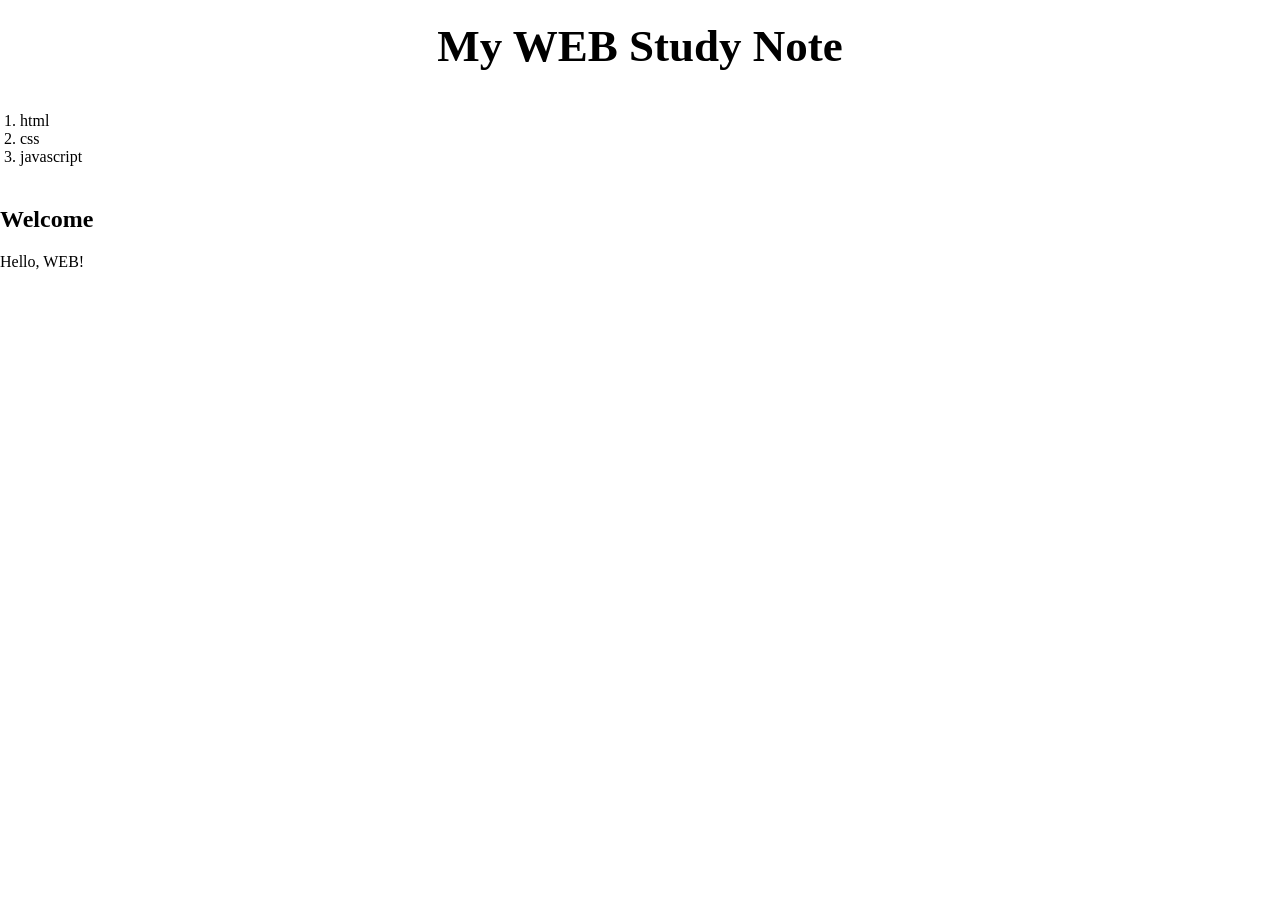
<file: html/www/index.html>
<!doctype html>
<html>
  <head>
    <title>My Web Study Note</title>
    <meta charset="utf-8" />
    <link rel="stylesheet" href="style.css" />
  </head>
  <body>
    <h1><a href="index.html">My WEB Study Note</a></h1>
    <ol>
      <li><a href="html.html">html</a></li>
      <li><a href="css.html">css</a></li>
      <li><a href=".html">javascript</a></li>
    </ol>
    <h2>Welcome</h2>
    Hello, WEB!
  </body>
</html>
</file>
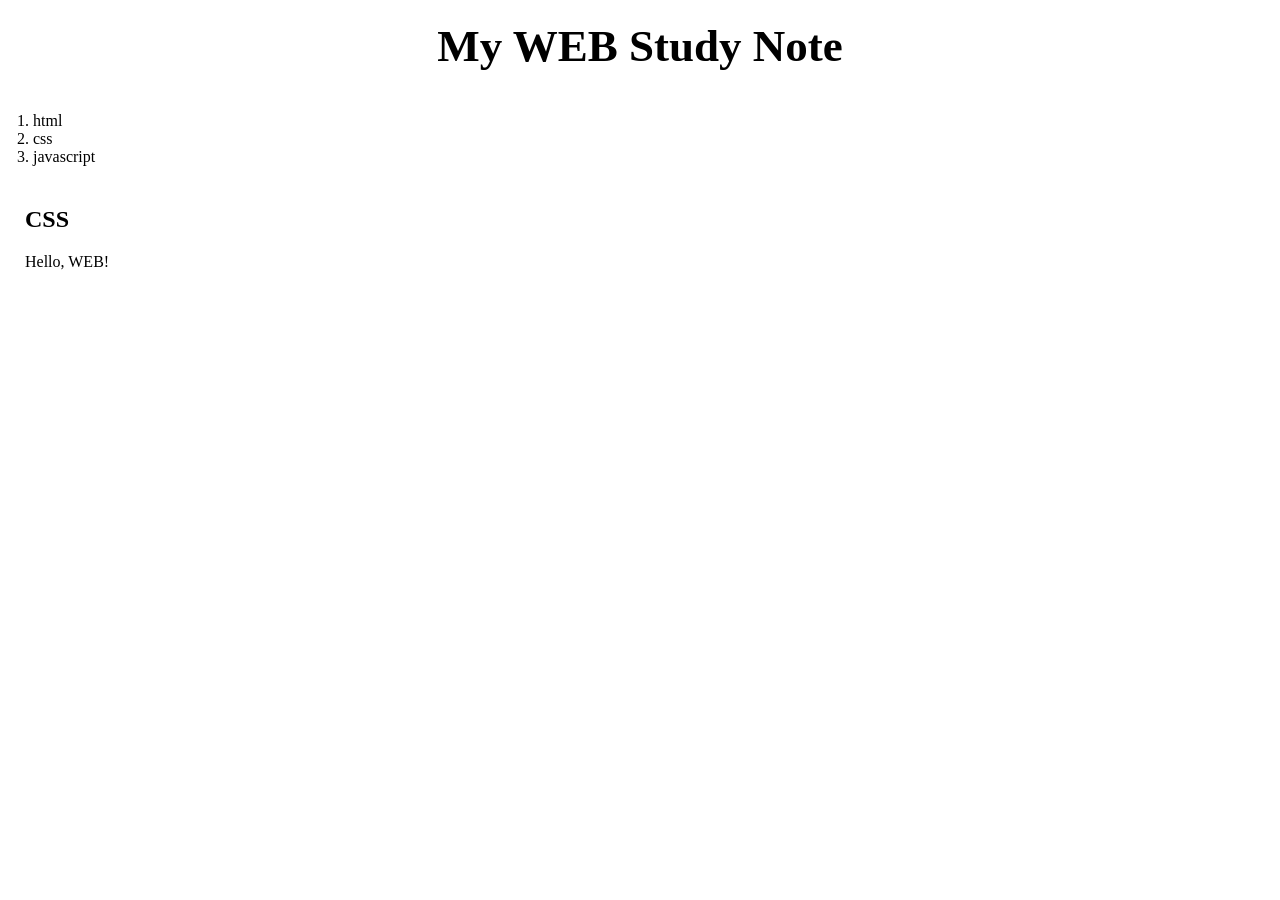
<file: html/www/css.html>
<!doctype html>
<html>
  <head>
    <title>My Web Study Note</title>
    <meta charset="utf-8" />
    <link rel="stylesheet" href="style.css" />
  </head>
  <body>
    <h1><a href="index.html">My WEB Study Note</a></h1>
    <div id="grid">
      <ol>
        <li><a href="html.html">html</a></li>
        <li><a href="css.html">css</a></li>
        <li><a href=".html">javascript</a></li>
      </ol>
      <div id="article">
        <h2>CSS</h2>
        Hello, WEB!
      </div>
    </div>
  </body>
</html>
</file>
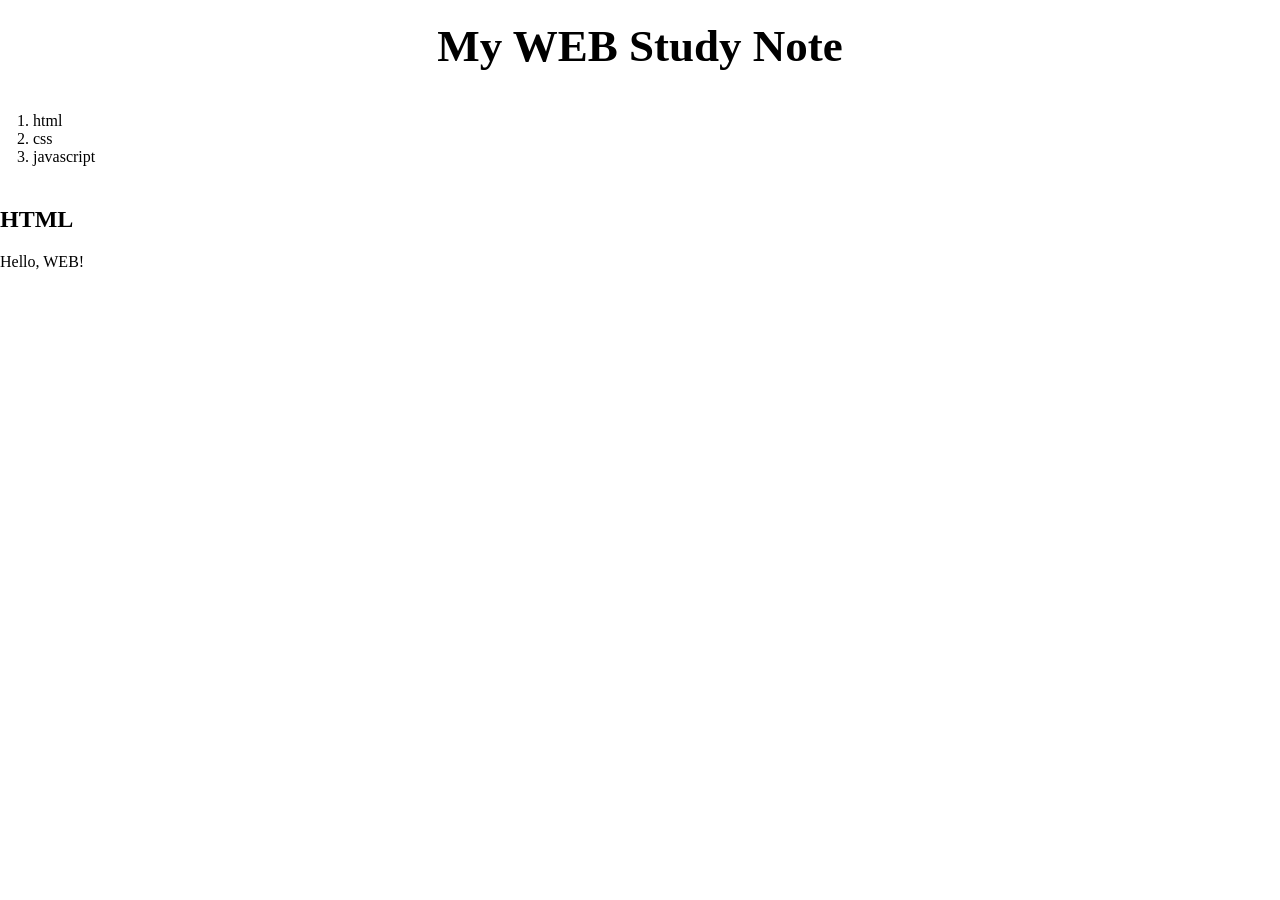
<file: html/www/html.html>
<!doctype html>
<html>
  <head>
    <title>My Web Study Note</title>
    <meta charset="utf-8" />
    <link rel="stylesheet" href="style.css" />
  </head>
  <body>
    <h1><a href="index.html">My WEB Study Note</a></h1>
    <div id="grid">
      <ol>
        <li><a href="html.html">html</a></li>
        <li><a href="css.html">css</a></li>
        <li><a href=".html">javascript</a></li>
      </ol>
    </div>
    <h2>HTML</h2>
    Hello, WEB!
  </body>
</html>
</file>
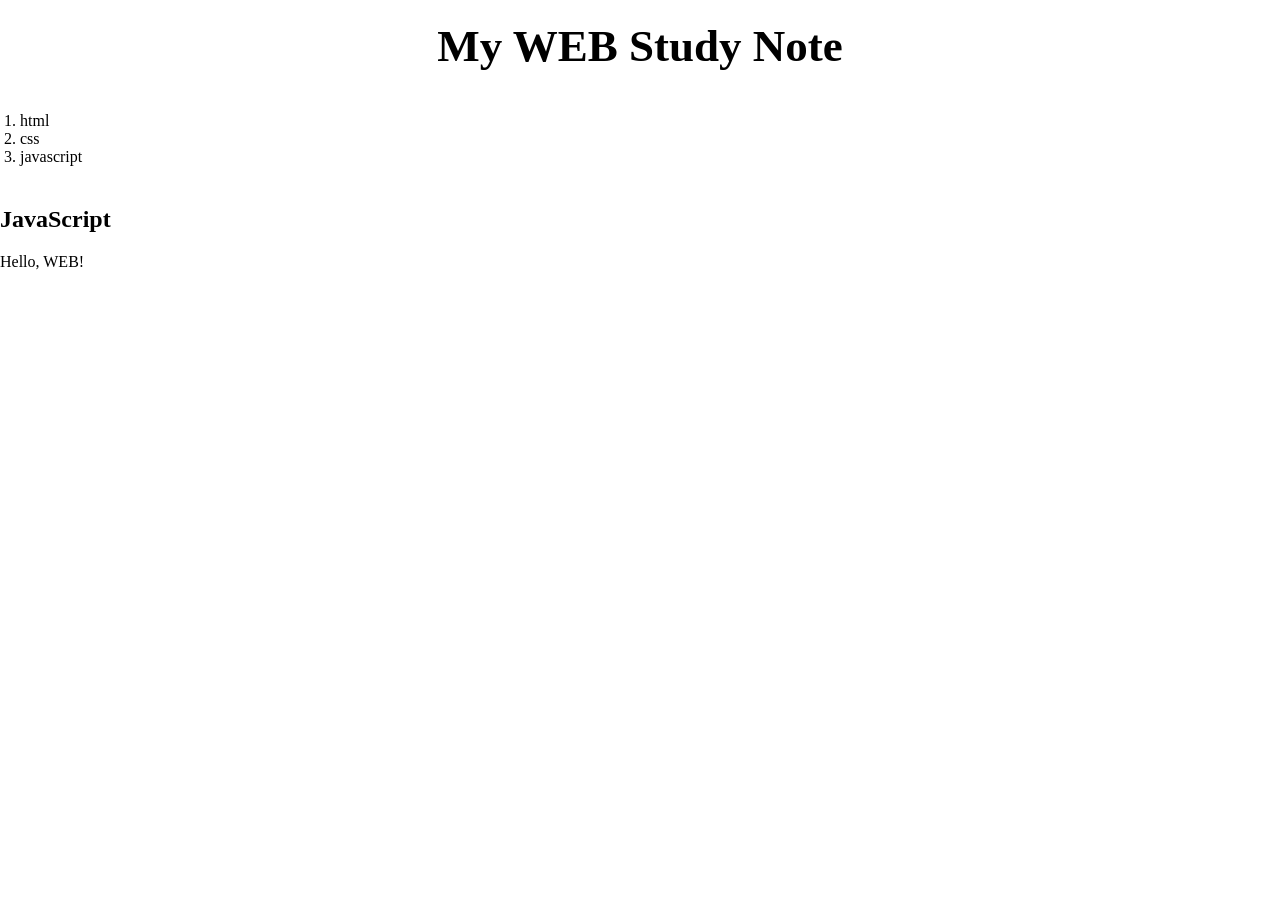
<file: html/www/javascript.html>
<!doctype html>
<html>
  <head>
    <title>My Web Study Note</title>
    <meta charset="utf-8" />
    <link rel="stylesheet" href="style.css" />
  </head>
  <body>
    <h1><a href="index.html">My WEB Study Note</a></h1>
    <ol>
      <li><a href="html.html">html</a></li>
      <li><a href="css.html">css</a></li>
      <li><a href=".html">javascript</a></li>
    </ol>
    <h2>JavaScript</h2>
    Hello, WEB!
  </body>
</html>
</file>
<file: html/www/style.css>
body{
    margin:0;
}
#active {
    color:red;
}
a {
    color:black;
    text-decoration: none;
}
ol {
    border-right: 1px solid gray;
    width:100px;
    margin:0;
    padding:20px;
}

h1 {
    font-size:45px;
    text-align: center;
    border-bottom: 1px solid gray;
    margin: 0px;
    padding:20px;
}
#grid ol {
    padding-left:33px;
}
#grid {
    display: grid;
    grid-template-columns: 150px 1fr;
}
#article {
    padding-left:25px;
}
/**screen width < 800px**/
@media (min-width: 800px) {
    #grid {
        display: block;
    }

    ol {
        border-right: none;
    }

    h1 {
        border-bottom: none;
    }
}
</file>
